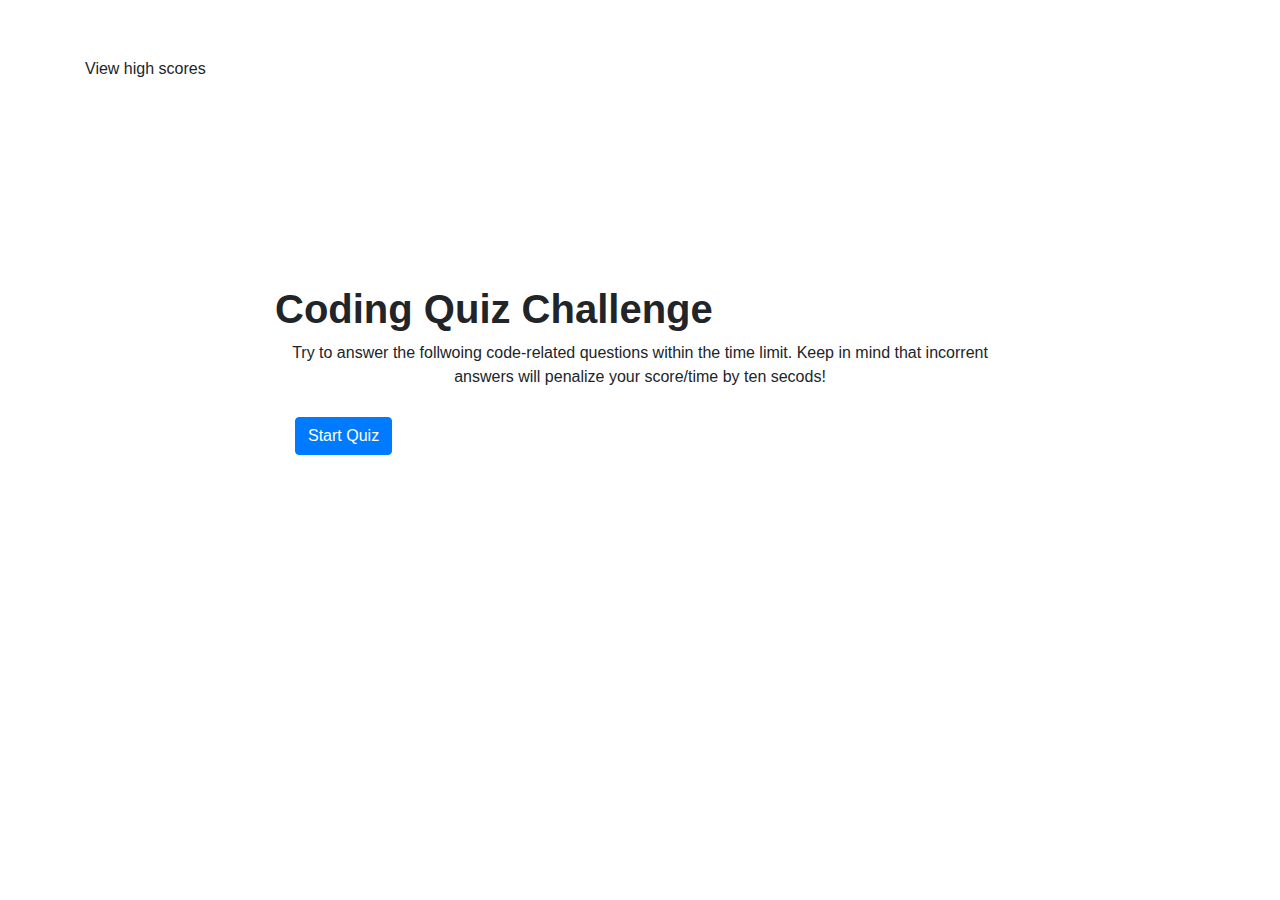
<file: index.html>
<!doctype html>
<html lang="en">
  <head>
    <!-- Required meta tags -->
    <meta charset="utf-8">
    <meta name="viewport" content="width=device-width, initial-scale=1, shrink-to-fit=no">

    <!--CSS stylesheet link-->
    <link rel="stylesheet" href="style.css">

    <!-- Bootstrap CSS -->
    <link rel="stylesheet" href="https://maxcdn.bootstrapcdn.com/bootstrap/4.0.0/css/bootstrap.min.css" integrity="sha384-Gn5384xqQ1aoWXA+058RXPxPg6fy4IWvTNh0E263XmFcJlSAwiGgFAW/dAiS6JXm" crossorigin="anonymous">

    <title>Timed Quiz</title>
  </head>
  <body>
    <div class="container">

        <div class="row">
            <!--Inroder to create a centralized box of contents-->
            <div class="col-2" id="left"> View high scores </div>

            <div class="col-8" id="center"> <!-- **************** -->
                <h1 id="main-content" style="font-weight: bold;"> 
                    Coding Quiz Challenge
                </h1>
                <p id="descrip">
                    Try to answer the follwoing code-related questions within the time limit. Keep in mind that incorrent answers will penalize your score/time by ten secods!
                </p>
                    <ul class='list group' id="allOptions">
                        <li class='list-group-item border-0 rounded .w-25' id="1">
                            <button type="button" class="btn btn-primary" id="start">
                                Start Quiz 
                            </button>
                         </li>
                    </ul>
            </div>

            <div class="col-2" id="right">  
            </div>
        </div>

        <script src="script.js"> </script>

        <script src="https://code.jquery.com/jquery-3.2.1.slim.min.js" integrity="sha384-KJ3o2DKtIkvYIK3UENzmM7KCkRr/rE9/Qpg6aAZGJwFDMVNA/GpGFF93hXpG5KkN" crossorigin="anonymous"></script>
        <script src="https://cdnjs.cloudflare.com/ajax/libs/popper.js/1.12.9/umd/popper.min.js" integrity="sha384-ApNbgh9B+Y1QKtv3Rn7W3mgPxhU9K/ScQsAP7hUibX39j7fakFPskvXusvfa0b4Q" crossorigin="anonymous"></script>
        <script src="https://maxcdn.bootstrapcdn.com/bootstrap/4.0.0/js/bootstrap.min.js" integrity="sha384-JZR6Spejh4U02d8jOt6vLEHfe/JQGiRRSQQxSfFWpi1MquVdAyjUar5+76PVCmYl" crossorigin="anonymous"></script>
    </div>  
</body>
</html>
</file>
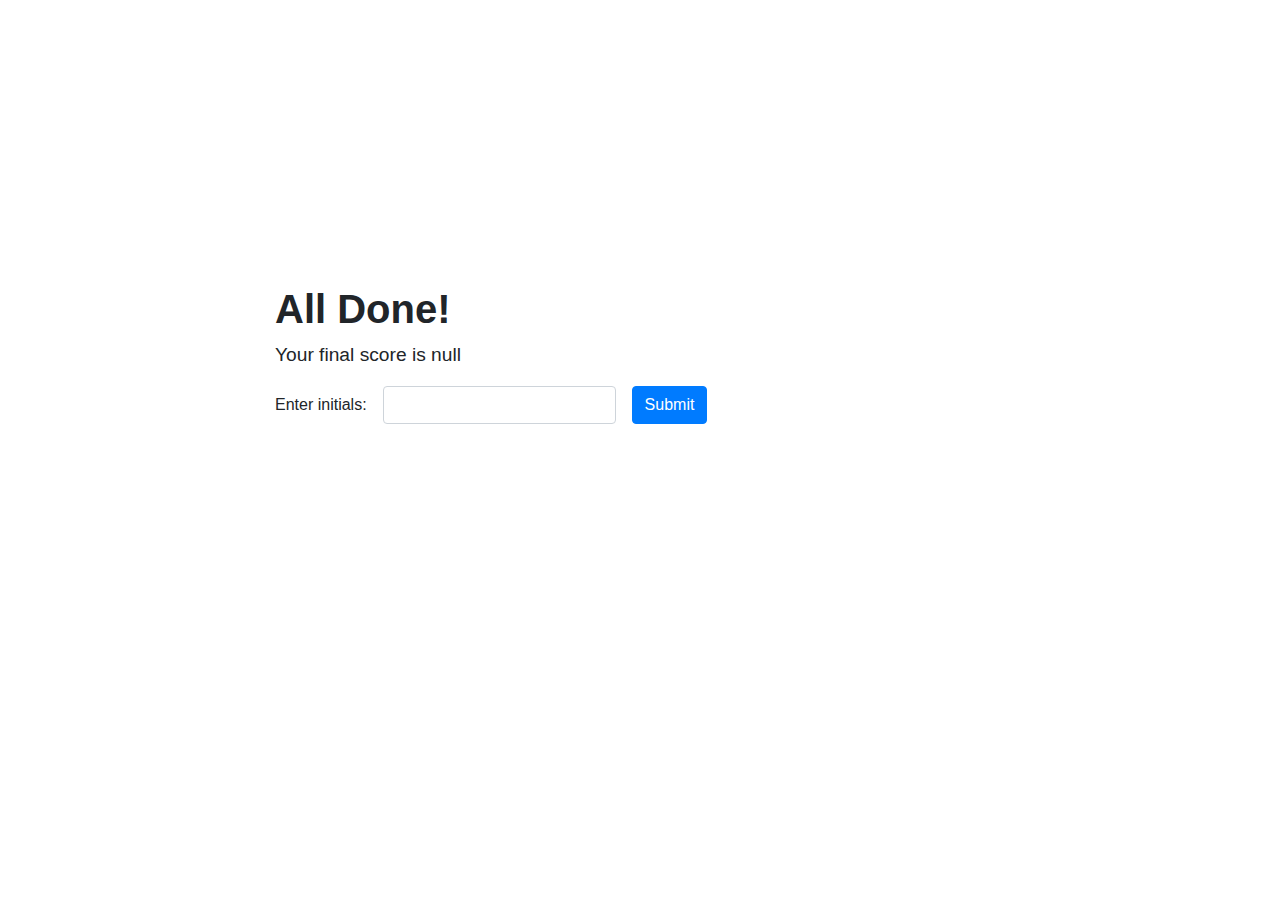
<file: Grade.html>
<!doctype html>
<html lang="en">
  <head>
    <!-- Required meta tags -->
    <meta charset="utf-8">
    <meta name="viewport" content="width=device-width, initial-scale=1, shrink-to-fit=no">

    <!-- Bootstrap CSS -->
    <link rel="stylesheet" href="https://maxcdn.bootstrapcdn.com/bootstrap/4.0.0/css/bootstrap.min.css" integrity="sha384-Gn5384xqQ1aoWXA+058RXPxPg6fy4IWvTNh0E263XmFcJlSAwiGgFAW/dAiS6JXm" crossorigin="anonymous">

    <!--CSS stylesheet link-->
    <link rel="stylesheet" href="style.css">
    
    <title>Timed Quiz</title>
  </head>
  <body>
    <div class="container">

        <div class="row">
            <!--Inroder to create a centralized box of contents-->
            <div class="col-2" id="left"></div>

            <div class="col-8  middle" id="center"> <!-- **************** -->
                <h1 id="main-content" style="font-weight: bold;"> 
                    All Done!
                </h1>
                <p style="text-align: left; font-size: larger;" id="gradesResult">                    
                </p>

                <form class="form-inline" id="nameForm">
                    <div class="form-group">
                        <label for="usr" class="mr-3">Enter initials: </label> 
                        <input type="text" class="form-control  mr-3" id="usr" name="username" required>                        
                        <button type="submit" class="btn btn-primary" id="submit">Submit</button>                            
                    </div>
                </form>
            </div>

            <div class="col-2" id="right">  
            </div>
        </div>

        <script> 

            // To retrieve
            var storedData;   
            storedData = localStorage.getItem("Total");
            storedData = JSON.parse(storedData);

            var finalScore = document.querySelector("#gradesResult");
            finalScore.textContent = "Your final score is " + storedData;

            //get user initials
            var addHighScore = function(e){

                e.preventDefault();
                var userInitialsInput = document.querySelector("input[name='username']").value;

                //console.log("Initials were "+ userInitialsInput);
                var localStorageDataRange = window.localStorage.key.length;
                console.log("Key length: "+ localStorageDataRange);


                localStorage.setItem("Name",JSON.stringify(userInitialsInput));
                window.location.href = "high-scores.html";
            };

            var formEl = document.querySelector("#nameForm");
            formEl.addEventListener("submit",addHighScore);

        </script>
        <!-- Bootstrap code -->
        <script src="https://code.jquery.com/jquery-3.2.1.slim.min.js" integrity="sha384-KJ3o2DKtIkvYIK3UENzmM7KCkRr/rE9/Qpg6aAZGJwFDMVNA/GpGFF93hXpG5KkN" crossorigin="anonymous"></script>
        <script src="https://cdnjs.cloudflare.com/ajax/libs/popper.js/1.12.9/umd/popper.min.js" integrity="sha384-ApNbgh9B+Y1QKtv3Rn7W3mgPxhU9K/ScQsAP7hUibX39j7fakFPskvXusvfa0b4Q" crossorigin="anonymous"></script>
        <script src="https://maxcdn.bootstrapcdn.com/bootstrap/4.0.0/js/bootstrap.min.js" integrity="sha384-JZR6Spejh4U02d8jOt6vLEHfe/JQGiRRSQQxSfFWpi1MquVdAyjUar5+76PVCmYl" crossorigin="anonymous"></script>
    </div>  
</body>
</html>
</file>
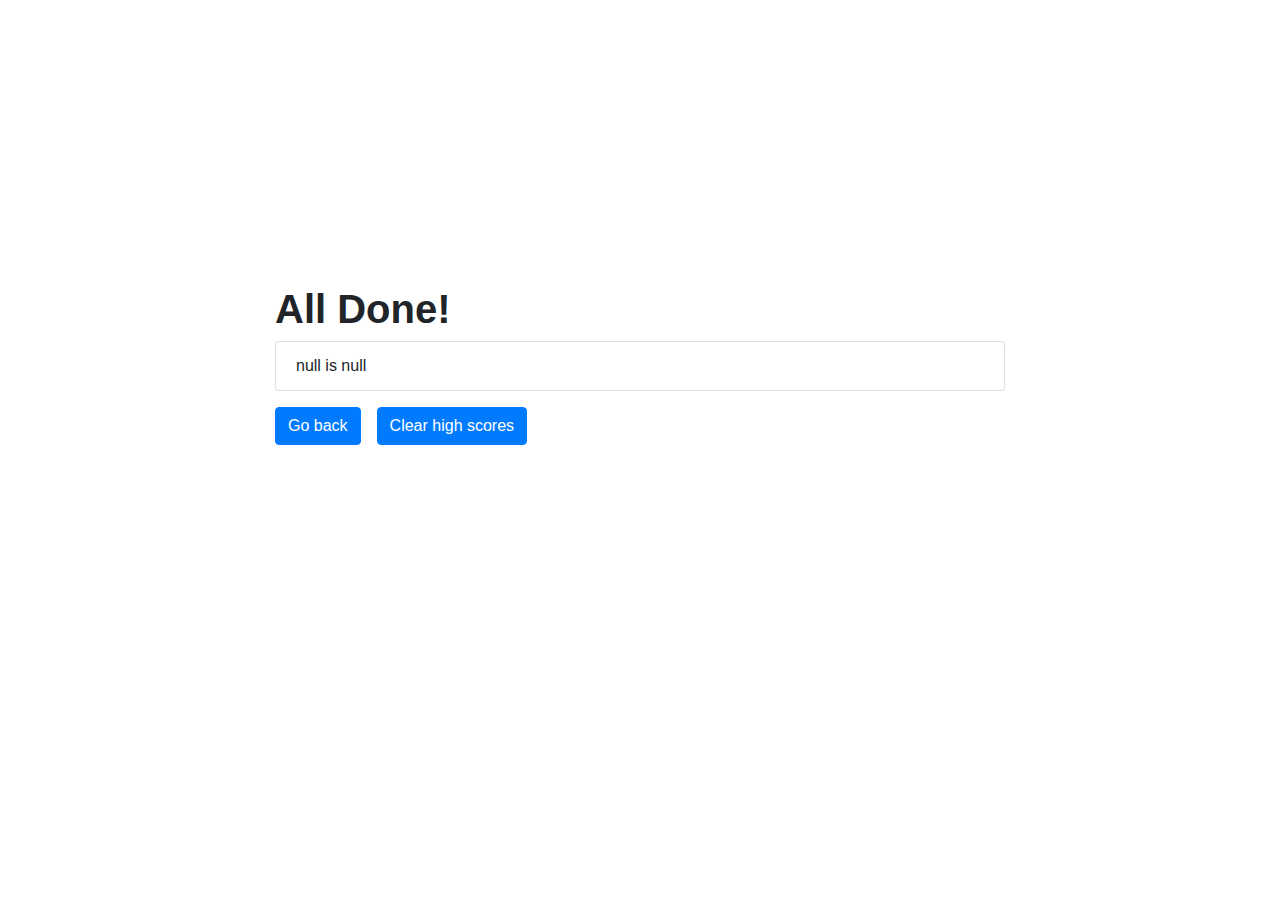
<file: high-scores.html>
<!doctype html>
<html lang="en">
  <head>
    <!-- Required meta tags -->
    <meta charset="utf-8">
    <meta name="viewport" content="width=device-width, initial-scale=1, shrink-to-fit=no">

    <!-- Bootstrap CSS -->
    <link rel="stylesheet" href="https://maxcdn.bootstrapcdn.com/bootstrap/4.0.0/css/bootstrap.min.css" integrity="sha384-Gn5384xqQ1aoWXA+058RXPxPg6fy4IWvTNh0E263XmFcJlSAwiGgFAW/dAiS6JXm" crossorigin="anonymous">

    <!--CSS stylesheet link-->
    <link rel="stylesheet" href="style.css">
    
    <title>Timed Quiz</title>
  </head>
  <body>
    <div class="container">

        <div class="row .float-left">
            <!--Inroder to create a centralized box of contents-->
            <div class="col-2" id="left"></div>

            <div class="col-8" id="center"> <!-- **************** -->
                <h1 id="main-content" style="font-weight: bold;"> 
                    All Done!
                </h1>
                <ul class="list-group mb-3" id="list">

                </ul>

                <button type="button" class="btn btn-primary mr-3" id="goBack">Go back</button>  
                <button type="button" class="btn btn-primary" id="clearScores">Clear high scores</button>  

            </div>

            <div class="col-2" id="right">  
            </div>
        </div>

        <script> 

            // To retrieve
            var storedName = localStorage.getItem("Name");
            storedName = JSON.parse(storedName);

            var storedGrade = localStorage.getItem("Total");
            storedGrade = JSON.parse(storedGrade);

            var outcome = storedName + " is " + storedGrade;

            //creating a new high score entry
            var listBundle = document.querySelector("#list");

            var listEl = document.createElement("li");
            listEl.classList = "list-group-item";
            listEl.textContent = outcome;
            listBundle.appendChild(listEl);            

            //Button click actions
            var resolveClick = function(event){

                event.preventDefault();

                var buttonClicked = event.target.id;

                console.log("Buttton was clicked: " + buttonClicked);
                
                if (buttonClicked === "goBack"){
                    window.location.href="index.html";
                }else{
                    localStorage.clear();   //clear data was clicked
                }
            }

            //Button click events
            var goBackButton = document.querySelector("#goBack");
            goBackButton.addEventListener("click", resolveClick);

            var goClearScoresButton = document.querySelector("#clearScores");
            goClearScoresButton.addEventListener("click", resolveClick);

        </script>
        <!-- Bootstrap code -->
        <script src="https://code.jquery.com/jquery-3.2.1.slim.min.js" integrity="sha384-KJ3o2DKtIkvYIK3UENzmM7KCkRr/rE9/Qpg6aAZGJwFDMVNA/GpGFF93hXpG5KkN" crossorigin="anonymous"></script>
        <script src="https://cdnjs.cloudflare.com/ajax/libs/popper.js/1.12.9/umd/popper.min.js" integrity="sha384-ApNbgh9B+Y1QKtv3Rn7W3mgPxhU9K/ScQsAP7hUibX39j7fakFPskvXusvfa0b4Q" crossorigin="anonymous"></script>
        <script src="https://maxcdn.bootstrapcdn.com/bootstrap/4.0.0/js/bootstrap.min.js" integrity="sha384-JZR6Spejh4U02d8jOt6vLEHfe/JQGiRRSQQxSfFWpi1MquVdAyjUar5+76PVCmYl" crossorigin="anonymous"></script>
    </div>  
</body>
</html>
</file>
<file: style.css>
*{
    box-sizing: border-box;
    margin: 0;
    padding: 0;
}

#left{
    text-align: left;
    padding-top: 5%;
}

#center{
    text-align: center;    
    grid-column: 2 / span 4;
    padding-top: 25%;
}

#right{
    text-align: right;   
    padding-top: 5%;   
}

.preResult{
    font-size:xx-large;
    color: gray;
    text-align: left;
    list-style-type: none;
}

.hrStyle{
    height:2px;
    border-width:0;
    color:gray;
    background-color:gray
}

h1, li{
    text-align: left;
}

button{
    float: left;
}
</file>
